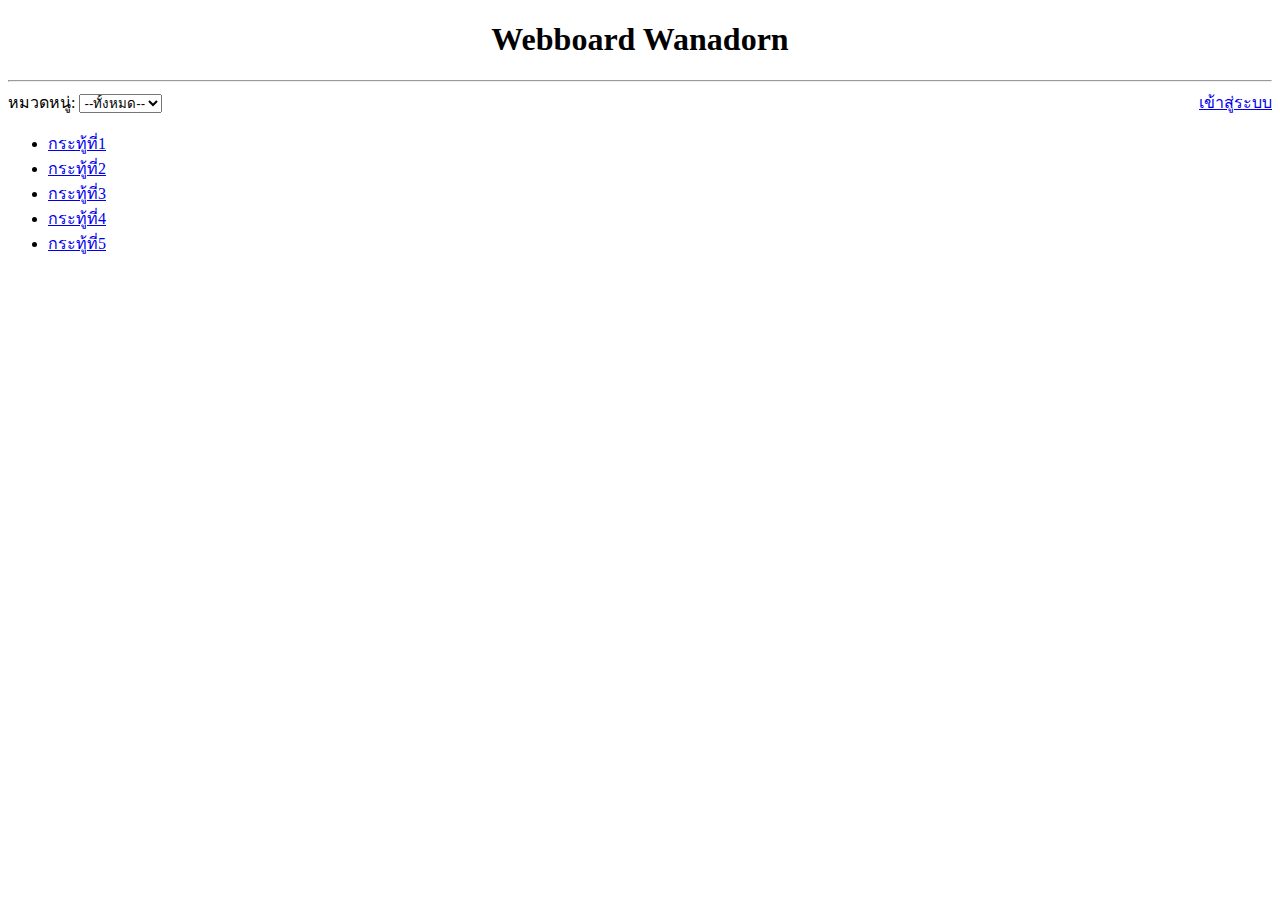
<file: index.html>
<!DOCTYPE html>
<html lang="en">
<head>
    <meta charset="UTF-8">
    <meta name="viewport" content="width=device-width, initial-scale=1.0">
    <title>Document</title>
</head>
<body>
    <h1 style="text-align: center;">Webboard Wanadorn</h1>
    <hr>
    <form action="verify.php" method="post">
        หมวดหนู่:
        <select>
            <option value="all">--ทั้งหมด--</option>
            <option value="general">เรื่องทั่วไป</option>
            <option value="study">เรื่องเรียน</option>
        </select>
        <a href="login.html" style="float: right;">เข้าสู่ระบบ</a>     
    </form>
    <ul>
        <li><a href="post.php?id=1">กระทู้ที่1</a></li>
        <li><a href="post.php?id=2">กระทู้ที่2</a></li>
        <li><a href="post.php?id=3">กระทู้ที่3</a></li>
        <li><a href="post.php?id=4">กระทู้ที่4</a></li>
        <li><a href="post.php?id=5">กระทู้ที่5</a></li>
    </ul>
    
    
</body>
</html>
</file>
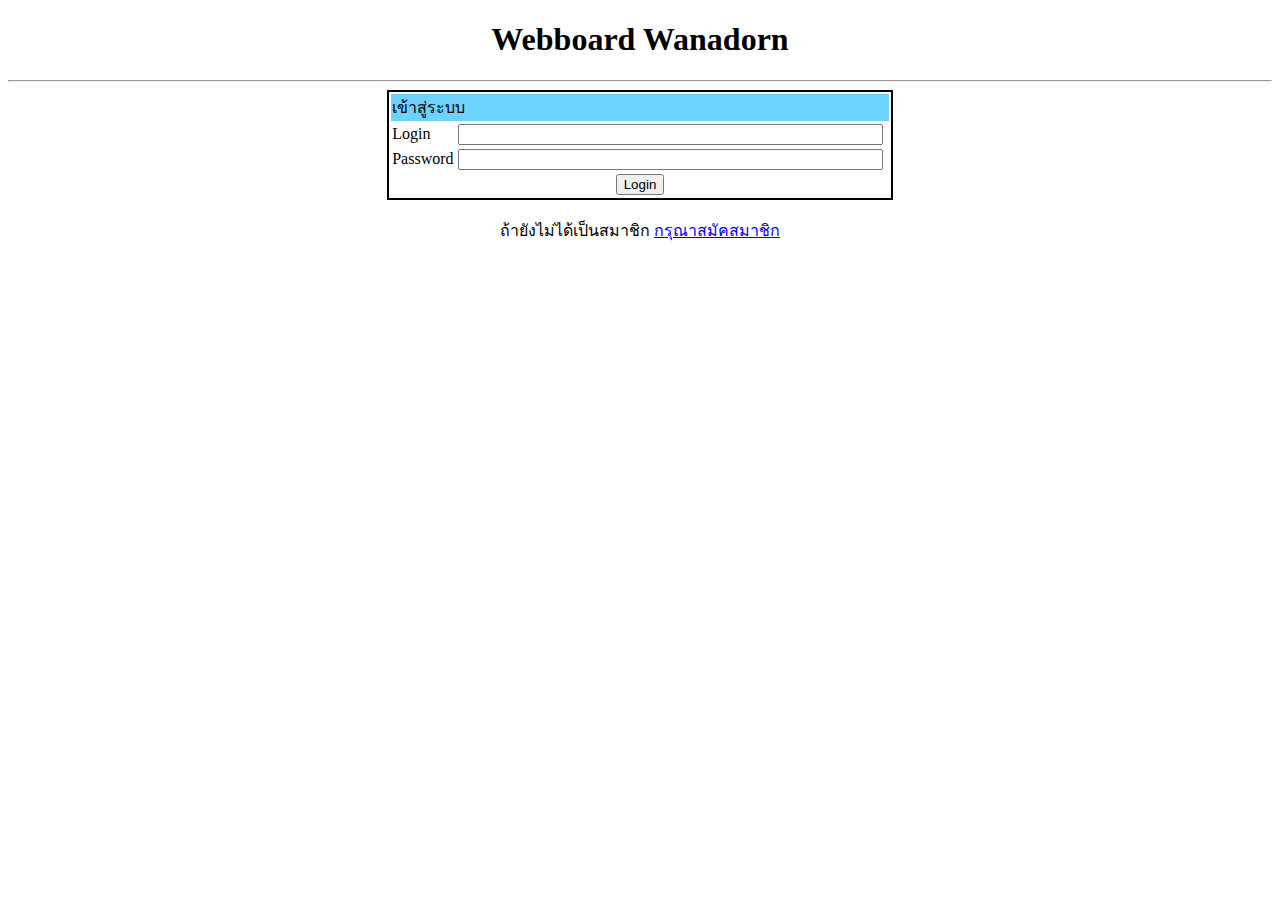
<file: login.html>
<!DOCTYPE html>
<html lang="en">
<head>
    <meta charset="UTF-8">
    <meta name="viewport" content="width=device-width, initial-scale=1.0">
    <title>Login</title>
</head>
<body>
    <h1 style="text-align: center;">Webboard Wanadorn</h1>
    <hr>
    <form action="verify.php" method="post">
        <table style="border: 2px solid black; width: 40%;" align="center";>
            <tr><td colspan="2" style="background-color: #6cd2fe;">เข้าสู่ระบบ</td></tr>
            <tr><td>Login</td><td><input type="text" name="login" size="50" required></td></tr>
            <tr><td>Password</td><td><input type="password" name="pwd" size="50" ></td></tr>
            <tr><th colspan="2"><input type="submit" value="Login"></th></tr>
        </table>
    </form>
    <br>
    <div style="text-align: center;">ถ้ายังไม่ได้เป็นสมาชิก <a href="register.html">กรุณาสมัคสมาชิก</a></div>
</body>
</html>
</file>
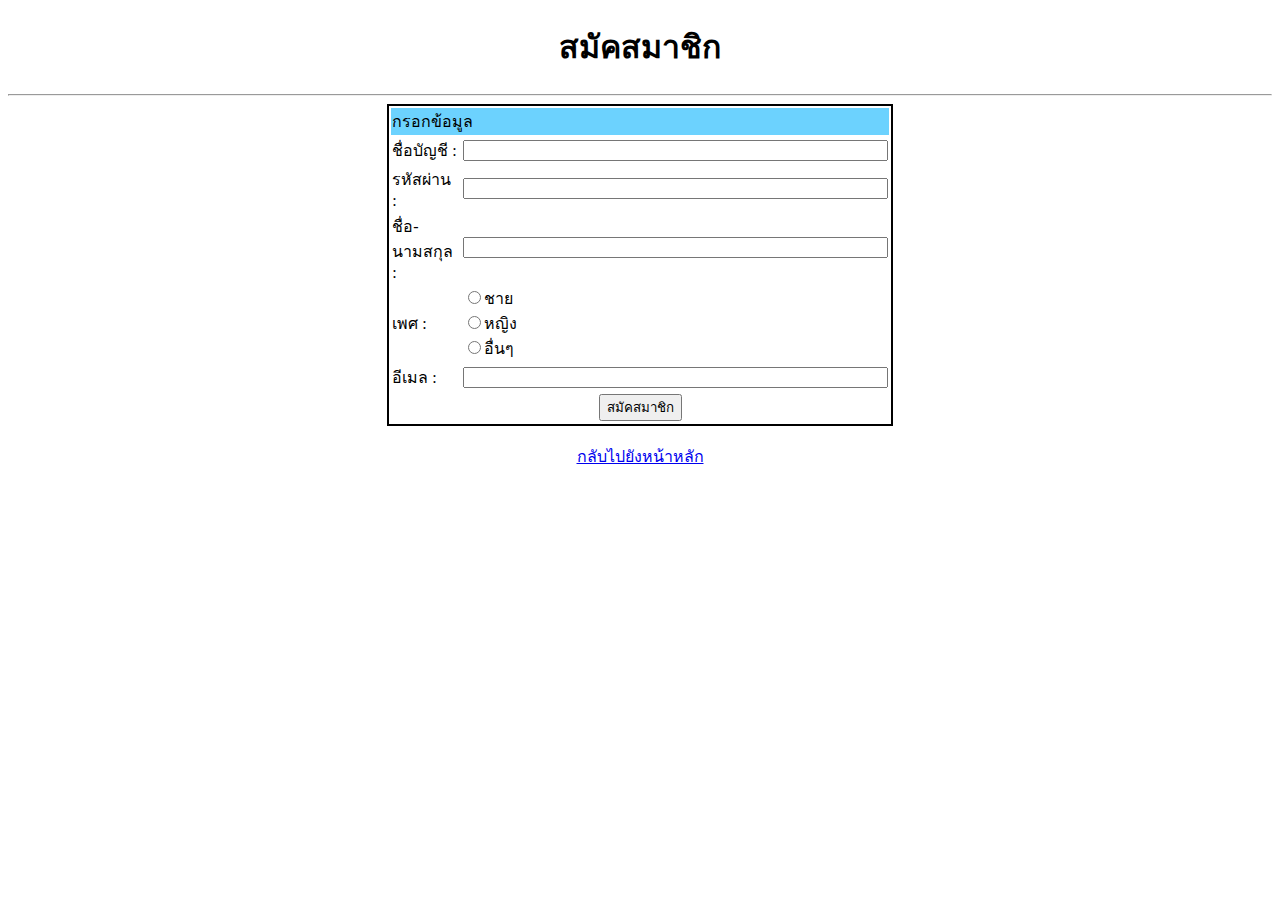
<file: register.html>
<!DOCTYPE html>
<html lang="en">
<head>
    <meta charset="UTF-8">
    <meta name="viewport" content="width=device-width, initial-scale=1.0">
    <title>register</title>
</head>
<body>
    <h1 style="text-align: center;">สมัคสมาชิก</h1>
    <hr>
    <form>
        <table style="border: 2px solid black; width: 40%;" align="center";>
            <tr><td colspan="2" style="background-color: #6cd2fe;">กรอกข้อมูล</td></tr>
            <tr><td>ชื่อบัญชี :</td><td><input type="text" name="login" size="50" required></td></tr>
            <tr><td>รหัสผ่าน :</td><td><input type="password" name="pwd" size="50"></td></tr>
            <tr><td>ชื่อ-นามสกุล :</td><td><input type="text" name="name" size="50"></td></tr>
            <tr><td>เพศ :</td><td>
                <input type="radio" name="gender" value="m">ชาย<br>
                <input type="radio" name="gender" value="f">หญิง<br>
                <input type="radio" name="gender" value="o">อื่นๆ
            </td></tr>
            <tr><td>อีเมล :</td><td><input type="email" name="email" size="50"></td></tr>
            <tr><th colspan="2"><input type="submit" value="สมัคสมาชิก"></th></tr>
        </table>
    </form>
    <br>
    <div style="text-align: center;"><a href="index.php">กลับไปยังหน้าหลัก</a></div>
</body>
</html>
</file>
